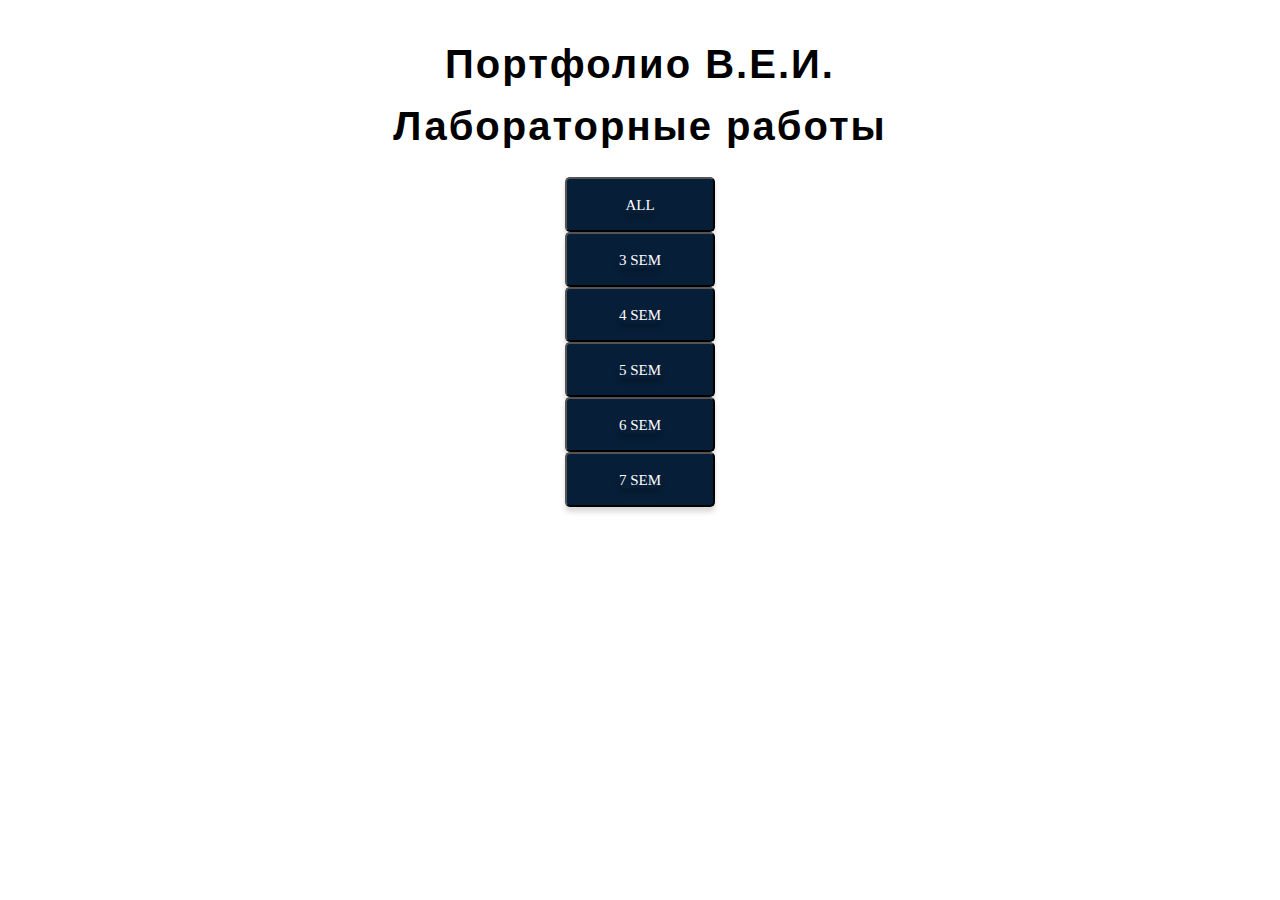
<file: index.html>
<!doctype html>
<html lang="en">
<head>
    <meta charset="UTF-8">
    <meta name="viewport"
          content="width=device-width, user-scalable=no, initial-scale=1.0, maximum-scale=1.0, minimum-scale=1.0">
    <meta http-equiv="X-UA-Compatible" content="ie=edge">
    <link rel="stylesheet" href="style.css">
    <title>Portfolio</title>
</head>
<body>
    <h2>Портфолио В.Е.И.</h2>
    <p>Лабораторные работы</p> 
    <div>
        <button><a href="https://github.com/eugenexii/prog">All</a></button>
        <button><a href="https://github.com/eugenexii/prog/tree/master/sem3">3 SEM</a></button>
        <button><a href="https://github.com/eugenexii/prog/tree/master/sem4">4 SEM</a></button>
        <button><a href="https://github.com/eugenexii/prog/tree/master/sem5">5 SEM</a></button>
        <button><a href="https://github.com/eugenexii/prog/tree/master/sem6">6 SEM</a></button>
        <button><a href="https://github.com/eugenexii/prog/tree/master/sem7">7 SEM</a></button>
    </div>

</body>
</html>
</file>
<file: style.css>
body{
	font-family: Raleway, sans-serif;
}

h2{
	padding-top: 20px;
	text-align: center;
	font-size: 40px;
	line-height: 22px;
	font-weight: 800;
	letter-spacing: 0.05em;
	color: black;
}

p{
	padding-top: 10 px;
	text-align: center;
	font-size: 40px;
	line-height: 22px;
	font-weight: 600;
	letter-spacing: 0.05em;
	color: black;
}
button, a{
    width: 150px;
    height: 55px;
    background-color: #061e37;
    box-shadow: 0px 5px 5px 0px rgba(0,0,0,0.15);
    border-radius: 5px;
    font-family: Roboto, serif;
    font-size: 15px;
    line-height: 1.2;
    font-weight: 400;
    text-transform: uppercase;
    color: white;
    text-decoration: none;
}

div{
   display: flex;
   width: 100%;
   flex-direction: column;
   align-items: center;
 }
</file>
